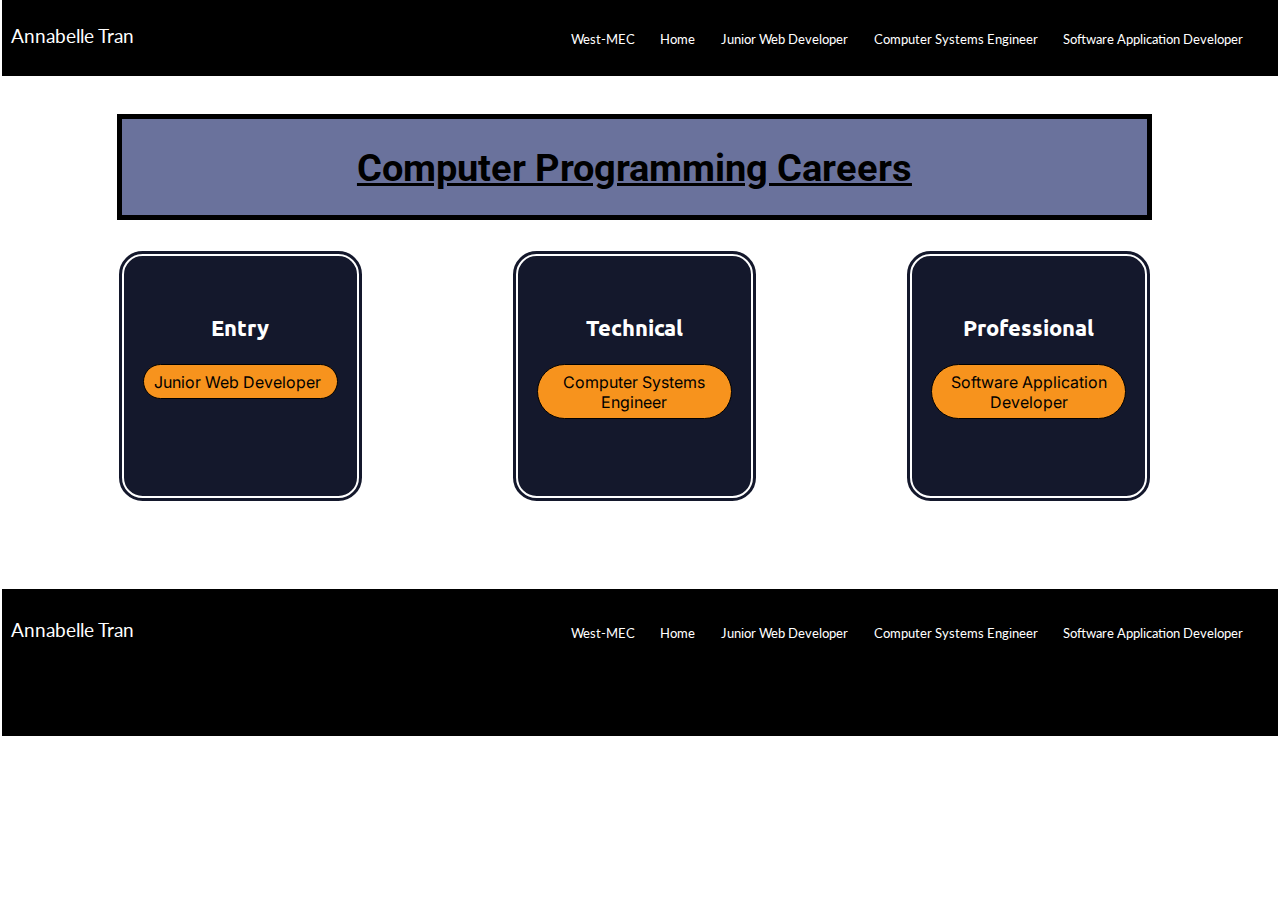
<file: index.html>
<!--Annabelle Tran Career Plan Webpage 10-22-21 HTML-->
<!DOCTYPE html>
<html lang="en">
<head>
    <meta charset="UTF-8">
    <meta http-equiv="X-UA-Compatible" content="IE=edge">
    <meta name="viewport" content="width=device-width, initial-scale=1.0">
    <link rel = "stylesheet" href = "CSS/style.css">
    <link rel="preconnect" href="https://fonts.googleapis.com">
<link rel="preconnect" href="https://fonts.gstatic.com" crossorigin>
<link href="https://fonts.googleapis.com/css2?family=Roboto&display=swap" rel="stylesheet">
<link rel="preconnect" href="https://fonts.googleapis.com">
<link rel="preconnect" href="https://fonts.gstatic.com" crossorigin>
<link href="https://fonts.googleapis.com/css2?family=Lato&display=swap" rel="stylesheet">
<link rel="preconnect" href="https://fonts.googleapis.com">
<link rel="preconnect" href="https://fonts.gstatic.com" crossorigin>
<link href="https://fonts.googleapis.com/css2?family=Ubuntu&display=swap" rel="stylesheet">
<link rel="preconnect" href="https://fonts.googleapis.com">
<link rel="preconnect" href="https://fonts.gstatic.com" crossorigin>
<link href="https://fonts.googleapis.com/css2?family=Inter&display=swap" rel="stylesheet">
    <title>Career Plan Home</title>
</head>
<nav>
    <p>Annabelle Tran</p>
    <div class = "links">
    <a href = "https://west-mec.edu/">West-MEC</a>
    <a href = "careerplan.html">Home</a>
    <a href = "Entry.html">Junior Web Developer</a>
    <a href = "Technical.html">Computer Systems Engineer</a>
    <a href = "Professional.html">Software Application Developer</a>
    </div>
</nav>
<body>
    <div class = "container">
        <div class = "header">
            <h1>Computer Programming Careers</h1>
        </div>
            <div class = "info1">
                <h3>Entry</h3>
                <a href = "Entry.html">Junior Web Developer</a>
            </div>
            <div class = "info2">
                <h3>Technical</h3>
                <a href = "Technical.html">Computer Systems Engineer</a>
            </div>
            <div class = "info3">
                <h3>Professional</h3>
                <a href = "Professional.html">Software Application Developer</a>
            </div>
    </div>
</body>
<footer>
    <p>Annabelle Tran</p>
    <div class = "links">
    <a href = "https://west-mec.edu/">West-MEC</a>
    <a href = "careerplan.html">Home</a>
    <a href = "Entry.html">Junior Web Developer</a>
    <a href = "Technical.html">Computer Systems Engineer</a>
    <a href = "Professional.html">Software Application Developer</a>
    </div>
</footer>
</html>
</file>
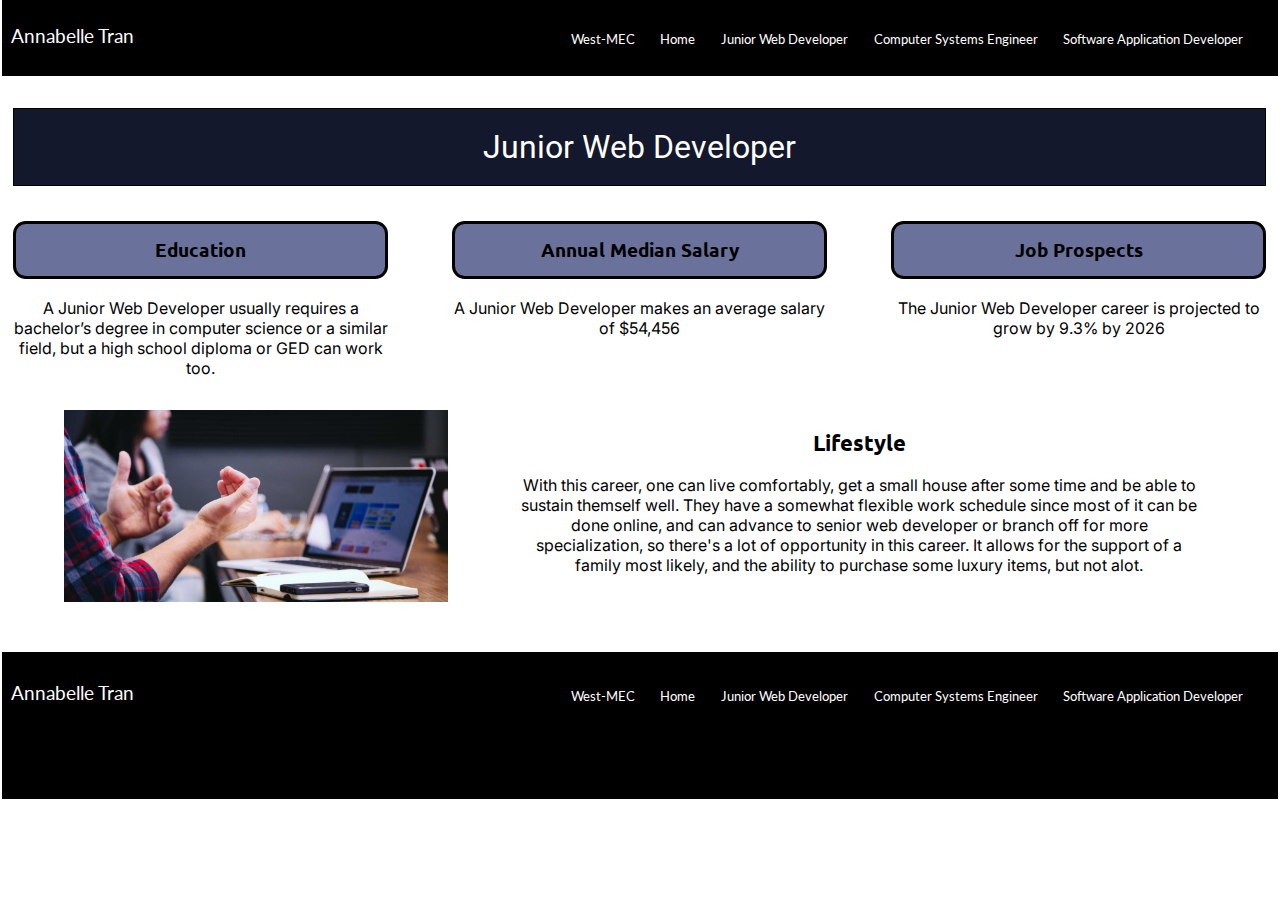
<file: Entry.html>
<!--Annabelle Tran Career Plan Webpage 10-21-21 HTML-->
<!DOCTYPE html>
<html lang="en">
<head>
    <meta charset="UTF-8">
    <meta http-equiv="X-UA-Compatible" content="IE=edge">
    <meta name="viewport" content="width=device-width, initial-scale=1.0">
    <link rel = "stylesheet" href = "CSS/Entry.css">
    <link rel="preconnect" href="https://fonts.googleapis.com">
    <link rel="preconnect" href="https://fonts.gstatic.com" crossorigin>
    <link href="https://fonts.googleapis.com/css2?family=Roboto&display=swap" rel="stylesheet">
    <link rel="preconnect" href="https://fonts.googleapis.com">
    <link rel="preconnect" href="https://fonts.gstatic.com" crossorigin>
    <link href="https://fonts.googleapis.com/css2?family=Lato&display=swap" rel="stylesheet">
    <link rel="preconnect" href="https://fonts.googleapis.com">
<link rel="preconnect" href="https://fonts.gstatic.com" crossorigin>
<link href="https://fonts.googleapis.com/css2?family=Ubuntu&display=swap" rel="stylesheet">
<link rel="preconnect" href="https://fonts.googleapis.com">
<link rel="preconnect" href="https://fonts.gstatic.com" crossorigin>
<link href="https://fonts.googleapis.com/css2?family=Inter&display=swap" rel="stylesheet">
    <title>Junior Web Developer</title>
</head>
<nav>
    <p>Annabelle Tran</p>
    <div class = "links">
    <a href = "https://west-mec.edu/">West-MEC</a>
    <a href = "careerplan.html">Home</a>
    <a href = "Entry.html">Junior Web Developer</a>
    <a href = "Technical.html">Computer Systems Engineer</a>
    <a href = "Professional.html">Software Application Developer</a>
    </div>
</nav>
<body>
    <div class = "container">
        <div class = "header">
            Junior Web Developer
        </div>
            <div class = "info1">
                <h3>Education</h3>
                <p>A Junior Web Developer usually requires a bachelor’s degree in computer science or a similar field, but a high school diploma or GED can work too.</p>
            </div>
            <div class = "info2">
                <h3>Annual Median Salary</h3>
                <p>A Junior Web Developer makes an average salary of $54,456</p>
            </div>
            <div class = "info3">
                <h3>Job Prospects</h3>
                <p>The Junior Web Developer career is projected to grow by 9.3% by 2026</p>
            </div>
        <div class = "image">
            <img src = "Images/entry.jpeg">
        </div>
        <div class = "lifestyle">
            <h2>Lifestyle</h2>
            <p>With this career, one can live comfortably, get a small house after some time and be able to sustain themself well. They have a somewhat flexible work schedule since most of it can be done online, and can advance to senior web developer or branch off for more specialization, so there's a lot of opportunity in this career. It allows for the support of a family most likely, and the ability to purchase some luxury items, but not alot. 
            </p>
        </div>
    </div>
</body>
<footer>
    <p>Annabelle Tran</p>
    <div class = "links">
    <a href = "https://west-mec.edu/">West-MEC</a>
    <a href = "careerplan.html">Home</a>
    <a href = "Entry.html">Junior Web Developer</a>
    <a href = "Technical.html">Computer Systems Engineer</a>
    <a href = "Professional.html">Software Application Developer</a>
    </div>
</footer>
</html>
</file>
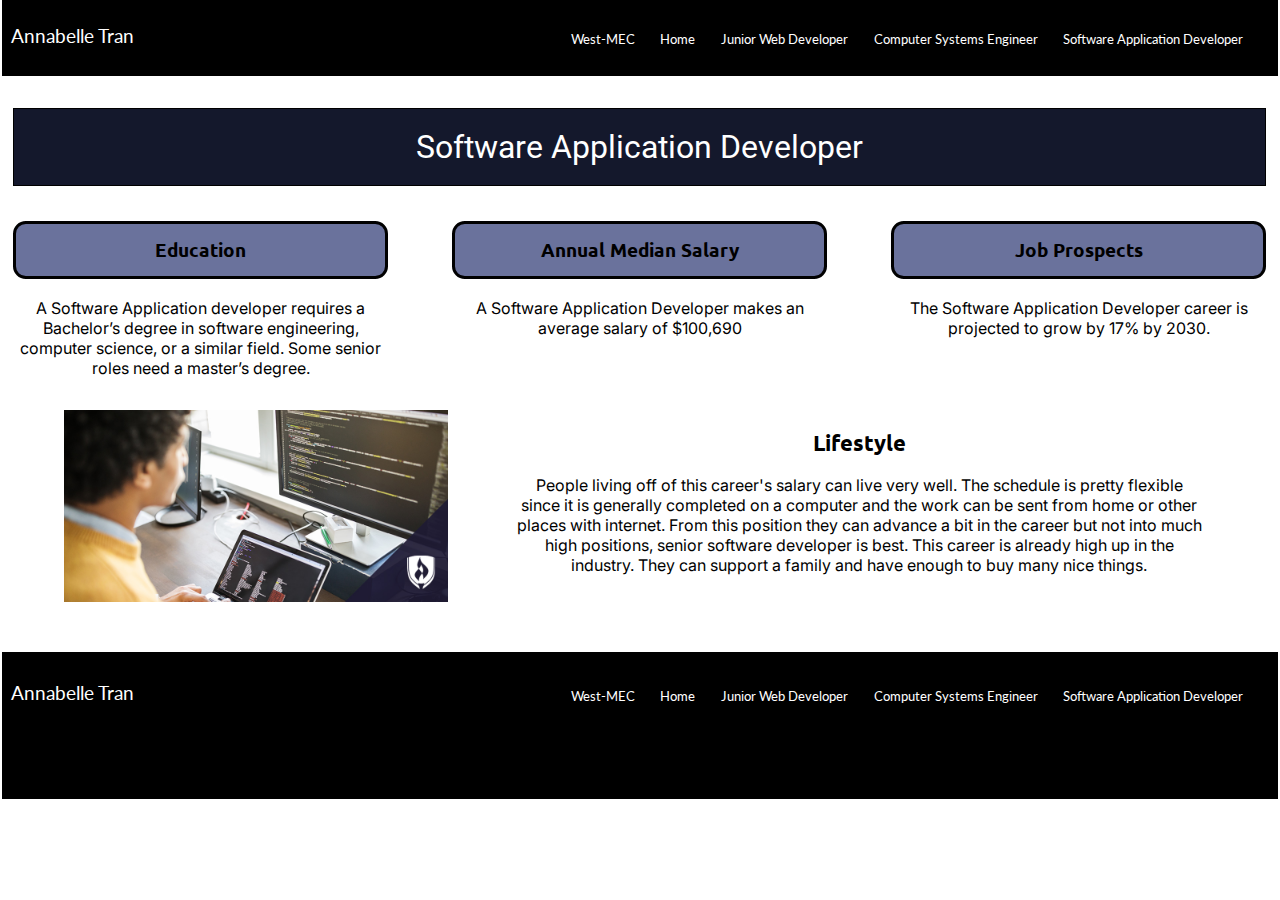
<file: Professional.html>
<!--Annabelle Tran 10-19-21 career plan webpage HTML-->
<!DOCTYPE html>
<html lang="en">
<head>
    <meta charset="UTF-8">
    <meta http-equiv="X-UA-Compatible" content="IE=edge">
    <meta name="viewport" content="width=device-width, initial-scale=1.0">
    <link rel = "stylesheet" href = "CSS/Professional.css">
    <link rel="preconnect" href="https://fonts.googleapis.com">
<link rel="preconnect" href="https://fonts.gstatic.com" crossorigin>
<link href="https://fonts.googleapis.com/css2?family=Roboto&display=swap" rel="stylesheet">
<link rel="preconnect" href="https://fonts.googleapis.com">
<link rel="preconnect" href="https://fonts.gstatic.com" crossorigin>
<link href="https://fonts.googleapis.com/css2?family=Lato&display=swap" rel="stylesheet">
<link rel="preconnect" href="https://fonts.googleapis.com">
<link rel="preconnect" href="https://fonts.gstatic.com" crossorigin>
<link href="https://fonts.googleapis.com/css2?family=Ubuntu&display=swap" rel="stylesheet">
<link rel="preconnect" href="https://fonts.googleapis.com">
<link rel="preconnect" href="https://fonts.gstatic.com" crossorigin>
<link href="https://fonts.googleapis.com/css2?family=Inter&display=swap" rel="stylesheet">
    <title>Software Application Developer</title>
</head>
<nav>
    <p>Annabelle Tran</p>
    <div class = "links">
    <a href = "https://west-mec.edu/">West-MEC</a>
    <a href = "careerplan.html">Home</a>
    <a href = "Entry.html">Junior Web Developer</a>
    <a href = "Technical.html">Computer Systems Engineer</a>
    <a href = "Professional.html">Software Application Developer</a>
    </div>
</nav>
<body>
    <div class = "container">
        <div class = "header">
            Software Application Developer
        </div>
            <div class = "info1">
                <h3>Education</h3>
                <p>A Software Application developer requires a Bachelor’s degree in software engineering, computer science, or a similar field. Some senior roles need a master’s degree.</p>
            </div>
            <div class = "info2">
                <h3>Annual Median Salary</h3>
                <p>A Software Application Developer makes an average salary of $100,690</p>
            </div>
            <div class = "info3">
                <h3>Job Prospects</h3>
                <p>The Software Application Developer career is projected to grow by 17% by 2030.</p>
            </div>
        <div class = "image">
            <img src = "Images/prof.jpg">
        </div>
        <div class = "lifestyle">
            <h2>Lifestyle</h2>
            <p>People living off of this career's salary can live very well. The schedule is pretty flexible since it is generally completed on a computer and the work can be sent from home or other places with internet. From this position they can advance a bit in the career but not into much high positions, senior software developer is best. This career is already high up in the industry. They can support a family and have enough to buy many nice things. 
            </p>
        </div>
    </div>
</body>
<footer>
    <p>Annabelle Tran</p>
    <div class = "links">
    <a href = "https://west-mec.edu/">West-MEC</a>
    <a href = "careerplan.html">Home</a>
    <a href = "Entry.html">Junior Web Developer</a>
    <a href = "Technical.html">Computer Systems Engineer</a>
    <a href = "Professional.html">Software Application Developer</a>
    </div>
</footer>
</html>
</file>
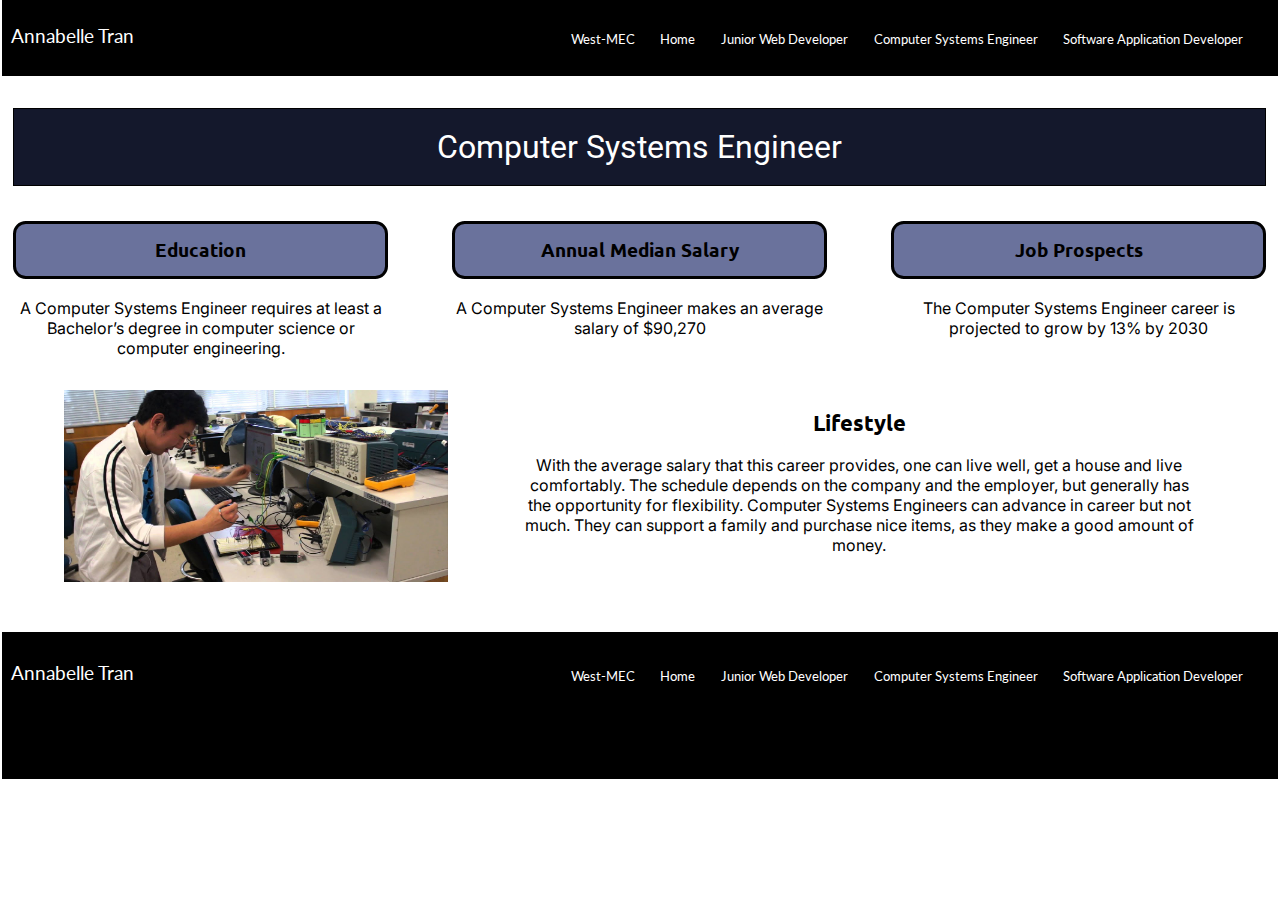
<file: Technical.html>
<!--Annabelle Tran Career Plan Webpage 10-21-21 HTML-->
<!DOCTYPE html>
<html lang="en">
<head>
    <meta charset="UTF-8">
    <meta http-equiv="X-UA-Compatible" content="IE=edge">
    <meta name="viewport" content="width=device-width, initial-scale=1.0">
    <link rel = "stylesheet" href = "CSS/Technical.css">
    <link rel="preconnect" href="https://fonts.googleapis.com">
    <link rel="preconnect" href="https://fonts.gstatic.com" crossorigin>
    <link href="https://fonts.googleapis.com/css2?family=Roboto&display=swap" rel="stylesheet">
    <link rel="preconnect" href="https://fonts.googleapis.com">
    <link rel="preconnect" href="https://fonts.gstatic.com" crossorigin>
    <link href="https://fonts.googleapis.com/css2?family=Lato&display=swap" rel="stylesheet">
    <link rel="preconnect" href="https://fonts.googleapis.com">
<link rel="preconnect" href="https://fonts.gstatic.com" crossorigin>
<link href="https://fonts.googleapis.com/css2?family=Ubuntu&display=swap" rel="stylesheet">
<link rel="preconnect" href="https://fonts.googleapis.com">
<link rel="preconnect" href="https://fonts.gstatic.com" crossorigin>
<link href="https://fonts.googleapis.com/css2?family=Inter&display=swap" rel="stylesheet">
    <title>Computer Systems Engineer</title>
</head>
<nav>
    <p>Annabelle Tran</p>
    <div class = "links">
    <a href = "https://west-mec.edu/">West-MEC</a>
    <a href = "careerplan.html">Home</a>
    <a href = "Entry.html">Junior Web Developer</a>
    <a href = "Technical.html">Computer Systems Engineer</a>
    <a href = "Professional.html">Software Application Developer</a>
    </div>
</nav>
<body>
    <div class = "container">
        <div class = "header">
            Computer Systems Engineer
        </div>
            <div class = "info1">
                <h3>Education</h3>
                <p>A Computer Systems Engineer requires at least a Bachelor’s degree in computer science or computer engineering.</p>
            </div>
            <div class = "info2">
                <h3>Annual Median Salary</h3>
                <p>A Computer Systems Engineer makes an average salary of $90,270</p>
            </div>
            <div class = "info3">
                <h3>Job Prospects</h3>
                <p>The Computer Systems Engineer career is projected to grow by 13% by 2030</p>
            </div>
        <div class = "image">
            <img src = "Images/tech.jpg">
        </div>
        <div class = "lifestyle">
            <h2>Lifestyle</h2>
            <p>With the average salary that this career provides, one can live well, get a house and live comfortably. The schedule depends on the company and the employer, but generally has the opportunity for flexibility. Computer Systems Engineers can advance in career but not much. They can support a family and purchase nice items, as they make a good amount of money. 

            </p>
        </div>
    </div>
</body>
<footer>
    <p>Annabelle Tran</p>
    <div class = "links">
    <a href = "https://west-mec.edu/">West-MEC</a>
    <a href = "careerplan.html">Home</a>
    <a href = "Entry.html">Junior Web Developer</a>
    <a href = "Technical.html">Computer Systems Engineer</a>
    <a href = "Professional.html">Software Application Developer</a>
    </div>
</footer>
</html>
</file>
<file: CSS/style.css>
/*Annabelle Tran Career Plan Webpage 10-22-21 CSS*/
/*Navigation at top, linked to other pages*/
nav{
    background-color: rgb(0, 0, 0);
    color: white;
    margin-right: -.5vw;
    margin-left: -.5vw;
    margin-top: -1vw;
    padding:.75vw;
}
/*Change font and take away underline of links*/
    nav p{
        font-family: 'Lato', sans-serif;
        font-size: 1.5vw;
    }
    nav a{
        margin-top: -2.75vw;
        text-decoration: none;
        color: white;
        margin-right: 2vw;
        font-family: 'Lato', sans-serif;
        font-size: 1vw;
    }
/*Move links to the right but leave name on the left*/
.links{
    display:flex;
    justify-content: flex-end;
}
/*Footer design, same as navigation*/
footer{
    background-color: rgb(0, 0, 0);
    color: white;
    margin-top: 5vw;
    margin-right: -.5vw;
    margin-left: -.5vw;
    padding:.75vw;
    height: 10vw;
    margin-bottom: -1vw;
}
    footer p{
        font-family: 'Lato', sans-serif;
        font-size: 1.5vw;
    }
    footer a{
        margin-top: -2.75vw;
        text-decoration: none;
        color: white;
        margin-right: 2vw;
        font-family: 'Lato', sans-serif;
        font-size: 1vw;
    }
/*Main body div*/
.container{
    display:grid;
    grid-template-columns: auto auto auto;
    margin-left: 3.5vw;
    margin-top:2.5vw;
    text-align: center;
    grid-gap: 1em;
    grid-template-areas:
    "header"
    "info1"
    "info2"
    "info3"
    "footer"
}
/*Top info, with title*/
.header{
    grid-area: header;
}
    .header h1{
        font-family: 'Roboto', sans-serif;
        font-size: 3vw;
        text-decoration: underline;
        border: .4vw solid black;
        background-color: rgb(106, 114, 156);
        padding: 2vw 1.5vw;
        margin: .5vw 5vw;
    }
/*Topic 1: Entry level career Junior Web Developer*/
.info1{
    grid-area: info1;
    border: white 7.5px double;
    border-radius: 2vw;
    background-color: rgb(20, 24, 44);
    padding: 6vw 1.5vw;
    margin: .5vw 5vw;
}
    .info1 h3{
        color: white;
        font-size: 1.75vw;
        margin-top: -1.5vw;
        font-family: 'Ubuntu', sans-serif;
    }
    .info1 a{
        background-color: #F7931D;
        text-decoration: none;
        color: black;
        padding: .5vw .75vw;
        border: 1px solid black;
        border-radius: 5vw;
        font-size: 1.25vw;
        display:flex;
        flex-wrap: wrap;
        font-family: 'Inter', sans-serif;
    }
        .info1 a:hover{
            background-color: #c46800;
        }
/*Topic 2: Technical level career Computer systems engineer*/
.info2{
    grid-area: info2;
    border: white 7.5px double;
    border-radius: 2vw;
    background-color: rgb(20, 24, 44);
    padding: 6vw 1.5vw;
    margin: .5vw 5vw;
}
    .info2 h3{
        color: white;
        font-size: 1.75vw;
        font-family: 'Ubuntu', sans-serif;
        margin-top: -1.5vw;
    }
    .info2 a{
        background-color: #F7931D;
        text-decoration: none;
        color: black;
        padding: .5vw .75vw;
        border: 1px solid black;
        border-radius: 5vw;
        font-size: 1.25vw;
        display:flex;
        flex-wrap: wrap;
        font-family: 'Inter', sans-serif;
    }  
        .info2 a:hover{
            background-color: #c46800;
        }
/*Topic 3: Professional level career Software Application Developer*/
.info3{
    grid-area: info3;
    border: white 7.5px double;
    border-radius: 2vw;
    background-color: rgb(20, 24, 44);
    padding: 6vw 1.5vw;
    margin: .5vw 5vw;
}
    .info3 h3{
        color: white;
        font-size: 1.75vw;
        font-family: 'Ubuntu', sans-serif;
        margin-top: -1.5vw;
    }
    .info3 a{
        background-color: #F7931D;
        text-decoration: none;
        color: black;
        padding: .5vw .75vw;
        border: 1px solid black;
        border-radius: 5vw;
        font-size: 1.25vw;
        display:flex;
        flex-wrap: wrap;
        font-family: 'Inter', sans-serif;
    }
        .info3 a:hover{
            background-color: #c46800;
        }

/*Media to format display for certain width so that the boxes all come down and do not squish together*/
@media only screen and (min-width: 500px) {
    .container{
        grid-template-columns:auto auto;
        grid-template-areas:
        "header"
        "info1"
        "info2"
        "info3"
        "footer"
    }
}

@media only screen and (min-width:600px) {
    .container{
        column-gap: 1.5vw;
        grid-template-columns: 33.3333% 33.3333% 33.3333%;
        grid-template-areas:
        "header header header"
        "info1 info2 info3"
        "footer footer footer";
        max-width: 89%;
    }
}
</file>
<file: CSS/Entry.css>
/*Annabelle Tran Career Plan Webpage 10-21-21 CSS*/
/*Navigation at top, linked to other pages*/
nav{
    background-color: rgb(0, 0, 0);
    color: white;
    margin-right: -.5vw;
    margin-left: -.5vw;
    margin-top: -1vw;
    padding:.75vw;
}
/*Change font and take away underline of links*/
    nav p{
        font-family: 'Lato', sans-serif;
        font-size: 1.5vw;
    }
    nav a{
        margin-top: -2.75vw;
        text-decoration: none;
        color: white;
        margin-right: 2vw;
        font-family: 'Lato', sans-serif;
        font-size: 1vw;
    }
/*Move links to the right but leave name on the left*/
.links{
    display:flex;
    justify-content: flex-end;
}
/*Footer design, same as navigation*/
footer{
    background-color: rgb(0, 0, 0);
    color: white;
    margin-top: 5vw;
    margin-right: -.5vw;
    margin-left: -.5vw;
    padding:.75vw;
    height: 10vw;
    margin-bottom: -1vw;
}
    footer p{
        font-family: 'Lato', sans-serif;
        font-size: 1.5vw;
    }
    footer a{
        margin-top: -2.75vw;
        text-decoration: none;
        color: white;
        margin-right: 2vw;
        font-family: 'Lato', sans-serif;
        font-size: 1vw;
    }
/*Main body div*/
.container{
    display:grid;
    grid-template-columns: auto auto auto;
    margin-left: .4vw;
    margin-top:2.5vw;
    text-align: center;
    grid-gap: 1em;
    grid-template-areas:
    "header"
    "info1"
    "info2"
    "info3"
    "lifestyle"
    "image"
}
/*Top info, with title*/
.header{
    grid-area: header;
    background-color: rgb(20, 24, 44);
    border: black .5px solid;
    padding: 1.5vw 1vw;
    font-size: 2.5vw;
    color:white;
    font-family: 'Roboto', sans-serif;
    
}
/*Image of a Junior Web Developer/Computer programmer working, same size for all minor pages*/
.image{
    height: 10vw;
    width: 12.5vw;
}
/*Topic 1: Education Requirements*/
.info1{
    grid-area:info1;
}
    .info1 h3{
        border: black solid .25vw;
        border-radius: 1vw;
        padding: 1vw .5vw;
        font-size: 1.5vw;
        background-color: rgb(106, 114, 156);
        font-family: 'Ubuntu', sans-serif;
    }
    .info1 p{
        font-size: 1.25vw;
        font-family: 'Inter', sans-serif;
    }
/*Topic 2: Average Annual Salary*/
.info2{
    grid-area:info2;
}
    .info2 h3{
        border: black solid .25vw;
        border-radius: 1vw;
        padding: 1vw .5vw;
        font-size: 1.5vw;
        background-color: rgb(106, 114, 156);
        font-family: 'Ubuntu', sans-serif;
    }
    .info2 p{
        font-size: 1.25vw;
        font-family: 'Inter', sans-serif;
    }
/*Topic 3: Job Prospects*/
.info3{
    grid-area:info3;
}
    .info3 h3{
        border: black solid .25vw;
        border-radius: 1vw;
        padding: 1vw .5vw;
        font-size: 1.5vw;
        background-color: rgb(106, 114, 156);
        font-family: 'Ubuntu', sans-serif;
    }
    .info3 p{
        font-size: 1.25vw;
        font-family: 'Inter', sans-serif;
    }
.image{
    grid-area:image;
}
    .image img{
        height: 15vw;
        width: 30vw;
        margin-left: 4vw;
    }
.lifestyle{
    grid-area:lifestyle;
}
    .lifestyle h2{
        font-size: 1.75vw;
        font-family: 'Ubuntu', sans-serif;
    }
    .lifestyle p{
        margin: 1vw 5vw;
        font-size:1.25vw;
        font-family: 'Inter', sans-serif;
    }
/*Media to format display for certain width so that the boxes all come down and do not squish together*/
@media only screen and (min-width: 500px) {
    .container{
        grid-template-columns:auto auto;
        grid-template-areas:
        "header"
        "info1"
        "info2"
        "info3"
        "lifestyle"
        "image"
    }
}

@media only screen and (min-width:600px) {
    .container{
        column-gap: 5vw;
        grid-template-columns: 33.3333% 33.3333% 33.3333%;
        grid-template-areas:
        "header header header"
        "info1 info2 info3"
        "image lifestyle lifestyle"
        "image lifestyle lifestyle";
        max-width: 89%;
    }
}
</file>
<file: CSS/Professional.css>
/*Annabelle Tran 10-19-21 career plan web page CSS*/
/*Navigation at top, linked to other pages*/
nav{
    background-color: rgb(0, 0, 0);
    color: white;
    margin-right: -.5vw;
    margin-left: -.5vw;
    margin-top: -1vw;
    padding:.75vw;
}
/*Change font and take away underline of links*/
    nav p{
        font-family: 'Lato', sans-serif;
        font-size: 1.5vw;
    }
    nav a{
        margin-top: -2.75vw;
        text-decoration: none;
        color: white;
        margin-right: 2vw;
        font-family: 'Lato', sans-serif;
        font-size: 1vw;
      }
/*Move links to the right but leave name on the left*/
.links{
    display:flex;
    justify-content: flex-end;
}
/*Footer design, same as navigation*/
footer{
    background-color: rgb(0, 0, 0);
    color: white;
    margin-top: 5vw;
    margin-right: -.5vw;
    margin-left: -.5vw;
    padding:.75vw;
    height: 10vw;
    margin-bottom: -1vw;
}
    footer p{
        font-family: 'Lato', sans-serif;
        font-size: 1.5vw;
    }
    footer a{
        margin-top: -2.75vw;
        text-decoration: none;
        color: white;
        margin-right: 2vw;
        font-family: 'Lato', sans-serif;
        font-size: 1vw;
    }
/*Main body div*/
.container{
    display:grid;
    grid-template-columns: auto auto auto;
    margin-left: .4vw;
    margin-top:2.5vw;
    text-align: center;
    grid-gap: 1em;
    grid-template-areas:
    "header"
    "info1"
    "info2"
    "info3"
    "lifestyle"
    "image"
}
/*Top info, with title*/
.header{
    grid-area: header;
    background-color: rgb(20, 24, 44);
    border: black .5px solid;
    padding: 1.5vw 1vw;
    font-size: 2.5vw;
    color:white;
    font-family: 'Roboto', sans-serif;
    
}
/*Image of a Software Application Developer working, same size for all minor pages*/
.image{
    height: 10vw;
    width: 12.5vw;
}
/*Topic 1: Education Requirements*/
.info1{
    grid-area:info1;
}
    .info1 h3{
        border: black solid .25vw;
        border-radius: 1vw;
        padding: 1vw .5vw;
        font-size: 1.5vw;
        background-color: rgb(106, 114, 156);
        font-family: 'Ubuntu', sans-serif;
    }
    .info1 p{
        font-size: 1.25vw;
        font-family: 'Inter', sans-serif;
    }
/*Topic 2: Average Annual Salary*/
.info2{
    grid-area:info2;
}
    .info2 h3{
        border: black solid .25vw;
        border-radius: 1vw;
        padding: 1vw .5vw;
        font-size: 1.5vw;
        background-color: rgb(106, 114, 156);
        font-family: 'Ubuntu', sans-serif;
    }
    .info2 p{
        font-size: 1.25vw;
        font-family: 'Inter', sans-serif;
    }
/*Topic 3: Job Prospects*/
.info3{
    grid-area:info3;
}
    .info3 h3{
        border: black solid .25vw;
        border-radius: 1vw;
        padding: 1vw .5vw;
        font-size: 1.5vw;
        background-color: rgb(106, 114, 156);
        font-family: 'Ubuntu', sans-serif;
    }
    .info3 p{
        font-size: 1.25vw;
        font-family: 'Inter', sans-serif;
    }
.image{
    grid-area:image;
}
    .image img{
        height: 15vw;
        width: 30vw;
        margin-left: 4vw;
    }
.lifestyle{
    grid-area:lifestyle;
}
    .lifestyle h2{
        font-size: 1.75vw;
        font-family: 'Ubuntu', sans-serif;
    }
    .lifestyle p{
        margin: 1vw 5vw;
        font-size:1.25vw;
        font-family: 'Inter', sans-serif;
    }
/*Media to format display for certain width so that the boxes all come down and do not squish together*/
@media only screen and (min-width: 500px) {
    .container{
        grid-template-columns:auto auto;
        grid-template-areas:
        "header"
        "info1"
        "info2"
        "info3"
        "lifestyle"
        "image"
    }
}

@media only screen and (min-width:600px) {
    .container{
        column-gap: 5vw;
        grid-template-columns: 33.3333% 33.3333% 33.3333%;
        grid-template-areas:
        "header header header"
        "info1 info2 info3"
        "image lifestyle lifestyle"
        "image lifestyle lifestyle";
        max-width: 89%;
    }
}
</file>
<file: CSS/Technical.css>
/*Annabelle Tran Career Plan Webpage 10-21-21 CSS*/
/*Navigation at top, linked to other pages*/
nav{
    background-color: rgb(0, 0, 0);
    color: white;
    margin-right: -.5vw;
    margin-left: -.5vw;
    margin-top: -1vw;
    padding:.75vw;
}
/*Change font and take away underline of links*/
     nav p{
        font-family: 'Lato', sans-serif;
        font-size: 1.5vw;
    }
    nav a{
        margin-top: -2.75vw;
        text-decoration: none;
        color: white;
        margin-right: 2vw;
        font-family: 'Lato', sans-serif;
        font-size: 1vw;
    }
/*Move links to the right but leave name on the left*/
.links{
    display:flex;
    justify-content: flex-end;
}
/*Footer design, same as navigation*/
footer{
    background-color: rgb(0, 0, 0);
    color: white;
    margin-top: 5vw;
    margin-right: -.5vw;
    margin-left: -.5vw;
    padding:.75vw;
    height: 10vw;
    margin-bottom: -1vw;
}
    footer p{
        font-family: 'Lato', sans-serif;
        font-size: 1.5vw;
    }
    footer a{
        margin-top: -2.75vw;
        text-decoration: none;
        color: white;
        margin-right: 2vw;
        font-family: 'Lato', sans-serif;
        font-size: 1vw;
    }
/*Main body div*/
.container{
    display:grid;
    grid-template-columns: auto auto auto;
    margin-left: .4vw;
    margin-top:2.5vw;
    text-align: center;
    grid-gap: 1em;
    grid-template-areas:
    "header"
    "info1"
    "info2"
    "info3"
    "lifestyle"
    "image"
}
/*Top info, with title*/
.header{
    grid-area: header;
    background-color: rgb(20, 24, 44);
    border: black .5px solid;
    padding: 1.5vw 1vw;
    font-size: 2.5vw;
    color:white;
    font-family: 'Roboto', sans-serif;
    
}
/*Image of a Computer Systems Engineer working, same size for all minor pages*/
.image{
    height: 10vw;
    width: 12.5vw;
}
/*Topic 1: Education Requirements*/
.info1{
    grid-area:info1;
}
    .info1 h3{
        border: black solid .25vw;
        border-radius: 1vw;
        padding: 1vw .5vw;
        font-size: 1.5vw;
        background-color: rgb(106, 114, 156);
        font-family: 'Ubuntu', sans-serif;
    }
    .info1 p{
        font-size: 1.25vw;
        font-family: 'Inter', sans-serif;
    }
/*Topic 2: Average Annual Salary*/
.info2{
    grid-area:info2;
}
    .info2 h3{
        border: black solid .25vw;
        border-radius: 1vw;
        padding: 1vw .5vw;
        font-size: 1.5vw;
        background-color: rgb(106, 114, 156);
        font-family: 'Ubuntu', sans-serif;
    }
    .info2 p{
        font-size: 1.25vw;
        font-family: 'Inter', sans-serif;
    }
/*Topic 3: Job Prospects*/
.info3{
    grid-area:info3;
}
    .info3 h3{
        border: black solid .25vw;
        border-radius: 1vw;
        padding: 1vw .5vw;
        font-size: 1.5vw;
        background-color: rgb(106, 114, 156);
        font-family: 'Ubuntu', sans-serif;
    }
    .info3 p{
        font-size: 1.25vw;
        font-family: 'Inter', sans-serif;
    }
.image{
    grid-area:image;
}
    .image img{
        height: 15vw;
        width: 30vw;
        margin-left: 4vw;
    }
.lifestyle{
    grid-area:lifestyle;
}
    .lifestyle h2{
        font-size: 1.75vw;
        font-family: 'Ubuntu', sans-serif;
    }
    .lifestyle p{
        margin: 1vw 5vw;
        font-size:1.25vw;
        font-family: 'Inter', sans-serif;
    }
/*Media to format display for certain width so that the boxes all come down and do not squish together*/
@media only screen and (min-width: 500px) {
    .container{
        grid-template-columns:auto auto;
        grid-template-areas:
        "header"
        "info1"
        "info2"
        "info3"
        "lifestyle"
        "image"
    }
}

@media only screen and (min-width:600px) {
    .container{
        column-gap: 5vw;
        grid-template-columns: 33.3333% 33.3333% 33.3333%;
        grid-template-areas:
        "header header header"
        "info1 info2 info3"
        "image lifestyle lifestyle"
        "image lifestyle lifestyle";
        max-width: 89%;
    }
}
</file>
